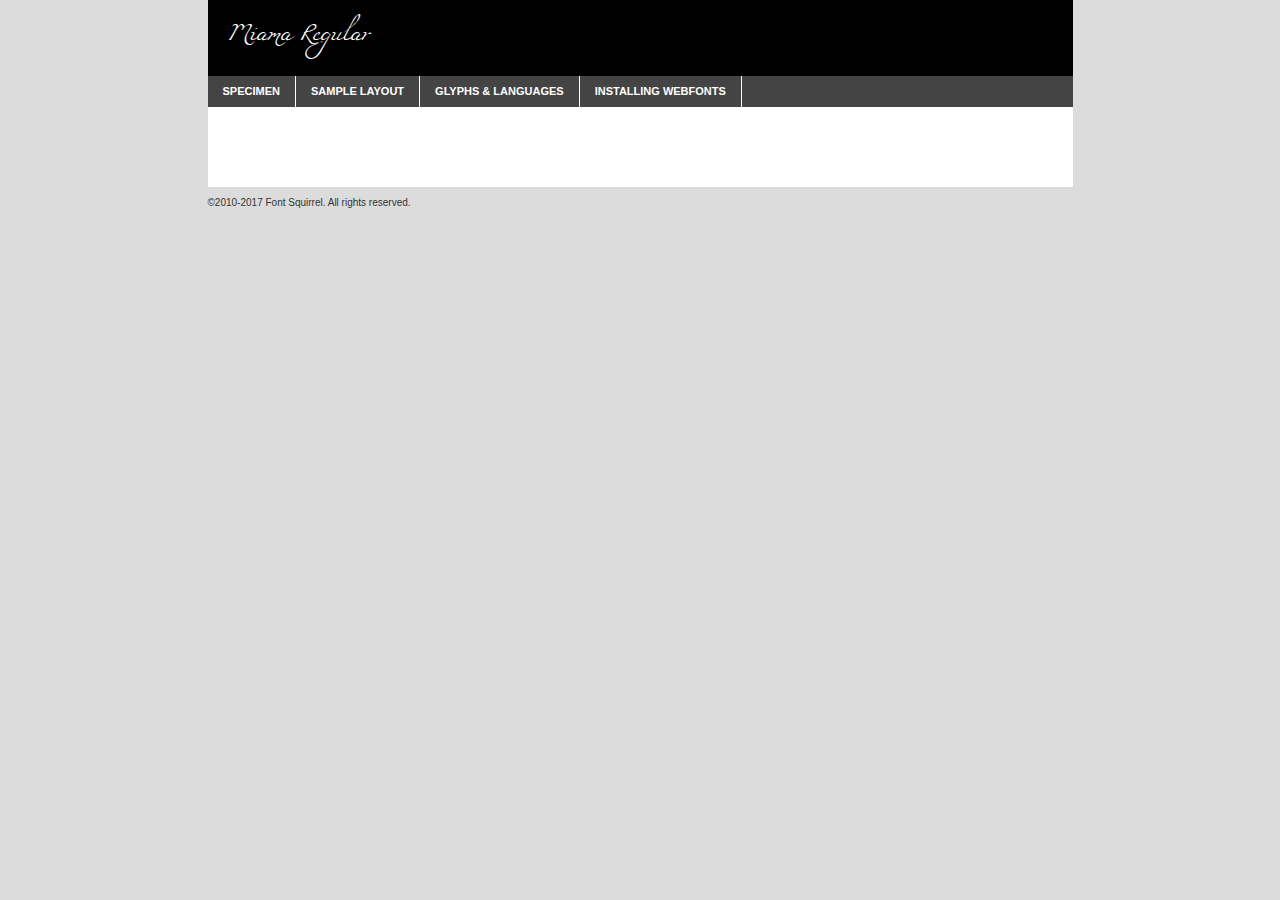
<file: fonts/miama-demo.html>
<!DOCTYPE html PUBLIC "-//W3C//DTD XHTML 1.0 Transitional//EN"
        "http://www.w3.org/TR/xhtml1/DTD/xhtml1-transitional.dtd">

<html xmlns="http://www.w3.org/1999/xhtml" xml:lang="en" lang="en">
<head>
    <meta http-equiv="Content-Type" content="text/html; charset=utf-8"/>
    <script src="http://ajax.googleapis.com/ajax/libs/jquery/1.7.2/jquery.min.js" type="text/javascript" charset="utf-8"></script>
    <script type="text/javascript">
		(function($) {
			$.fn.easyTabs = function(option) {
				var param = jQuery.extend({ fadeSpeed: 'fast', defaultContent: 1, activeClass: 'active' }, option);
				$(this).each(function() {
					var thisId = '#' + this.id;
					if ( param.defaultContent == '' )
					{
						param.defaultContent = 1;
					}
					if ( typeof param.defaultContent == 'number' )
					{
						var defaultTab = $(thisId + ' .tabs li:eq(' + (param.defaultContent - 1) + ') a').attr('href').substr(1);
					}
					else
					{
						var defaultTab = param.defaultContent;
					}
					$(thisId + ' .tabs li a').each(function() {
						var tabToHide = $(this).attr('href').substr(1);
						$('#' + tabToHide).addClass('easytabs-tab-content');
					});
					hideAll();
					changeContent(defaultTab);

					function hideAll() {$(thisId + ' .easytabs-tab-content').hide();}

					function changeContent(tabId)
					{
						hideAll();
						$(thisId + ' .tabs li').removeClass(param.activeClass);
						$(thisId + ' .tabs li a[href=#' + tabId + ']').closest('li').addClass(param.activeClass);
						if ( param.fadeSpeed != 'none' )
						{
							$(thisId + ' #' + tabId).fadeIn(param.fadeSpeed);
						}
						else
						{
							$(thisId + ' #' + tabId).show();
						}
					}

					$(thisId + ' .tabs li').click(function() {
						var tabId = $(this).find('a').attr('href').substr(1);
						changeContent(tabId);
						return false;
					});
				});
			}
		})(jQuery);
    </script>
    <link rel="stylesheet" href="specimen_files/specimen_stylesheet.css" type="text/css" charset="utf-8"/>
    <link rel="stylesheet" href="stylesheet.css" type="text/css" charset="utf-8"/>

    <style type="text/css">
        		body {
			font-family: 'miama';
        		}

            </style>

    <title>Miama Regular Specimen</title>


    <script type="text/javascript" charset="utf-8">
		$(document).ready(function() {
			$('#container').easyTabs({ defaultContent: 1 });
		});
    </script>
</head>

<body>
<div id="container">
    <div id="header">
		Miama Regular    </div>
    <ul class="tabs">
        <li><a href="#specimen">Specimen</a></li>
        <li><a href="#layout">Sample Layout</a></li>
		        <li><a href="#glyphs">Glyphs &amp; Languages</a></li>
        <li><a href="#installing">Installing Webfonts</a></li>

    </ul>

    <div id="main_content">


        <div id="specimen">

            <div class="section">
                <div class="grid12 firstcol">
                    <div class="huge">AaBb</div>
                </div>
            </div>

            <div class="section">
                <div class="glyph_range">A&#x200B;B&#x200b;C&#x200b;D&#x200b;E&#x200b;F&#x200b;G&#x200b;H&#x200b;I&#x200b;J&#x200b;K&#x200b;L&#x200b;M&#x200b;N&#x200b;O&#x200b;P&#x200b;Q&#x200b;R&#x200b;S&#x200b;T&#x200b;U&#x200b;V&#x200b;W&#x200b;X&#x200b;Y&#x200b;Z&#x200b;a&#x200b;b&#x200b;c&#x200b;d&#x200b;e&#x200b;f&#x200b;g&#x200b;h&#x200b;i&#x200b;j&#x200b;k&#x200b;l&#x200b;m&#x200b;n&#x200b;o&#x200b;p&#x200b;q&#x200b;r&#x200b;s&#x200b;t&#x200b;u&#x200b;v&#x200b;w&#x200b;x&#x200b;y&#x200b;z&#x200b;1&#x200b;2&#x200b;3&#x200b;4&#x200b;5&#x200b;6&#x200b;7&#x200b;8&#x200b;9&#x200b;0&#x200b;&amp;&#x200b;.&#x200b;,&#x200b;?&#x200b;!&#x200b;&#64;&#x200b;(&#x200b;)&#x200b;#&#x200b;$&#x200b;%&#x200b;*&#x200b;+&#x200b;-&#x200b;=&#x200b;:&#x200b;;</div>
            </div>
            <div class="section">
                <div class="grid12 firstcol">
                    <table class="sample_table">
                        <tr>
                            <td>10</td>
                            <td class="size10">abcdefghijklmnopqrstuvwxyzABCDEFGHIJKLMNOPQRSTUVWXYZ0123456789abcdefghijklmnopqrstuvwxyzABCDEFGHIJKLMNOPQRSTUVWXYZ0123456789abcdefghijklmnopqrstuvwxyzABCDEFGHIJKLMNOPQRSTUVWXYZ</td>
                        </tr>
                        <tr>
                            <td>11</td>
                            <td class="size11">abcdefghijklmnopqrstuvwxyzABCDEFGHIJKLMNOPQRSTUVWXYZ0123456789abcdefghijklmnopqrstuvwxyzABCDEFGHIJKLMNOPQRSTUVWXYZ0123456789abcdefghijklmnopqrstuvwxyzABCDEFGHIJKLMNOPQRSTUVWXYZ</td>
                        </tr>
                        <tr>
                            <td>12</td>
                            <td class="size12">abcdefghijklmnopqrstuvwxyzABCDEFGHIJKLMNOPQRSTUVWXYZ0123456789abcdefghijklmnopqrstuvwxyzABCDEFGHIJKLMNOPQRSTUVWXYZ0123456789abcdefghijklmnopqrstuvwxyzABCDEFGHIJKLMNOPQRSTUVWXYZ</td>
                        </tr>
                        <tr>
                            <td>13</td>
                            <td class="size13">abcdefghijklmnopqrstuvwxyzABCDEFGHIJKLMNOPQRSTUVWXYZ0123456789abcdefghijklmnopqrstuvwxyzABCDEFGHIJKLMNOPQRSTUVWXYZ0123456789abcdefghijklmnopqrstuvwxyzABCDEFGHIJKLMNOPQRSTUVWXYZ</td>
                        </tr>
                        <tr>
                            <td>14</td>
                            <td class="size14">abcdefghijklmnopqrstuvwxyzABCDEFGHIJKLMNOPQRSTUVWXYZ0123456789abcdefghijklmnopqrstuvwxyzABCDEFGHIJKLMNOPQRSTUVWXYZ0123456789abcdefghijklmnopqrstuvwxyzABCDEFGHIJKLMNOPQRSTUVWXYZ</td>
                        </tr>
                        <tr>
                            <td>16</td>
                            <td class="size16">abcdefghijklmnopqrstuvwxyzABCDEFGHIJKLMNOPQRSTUVWXYZ0123456789abcdefghijklmnopqrstuvwxyzABCDEFGHIJKLMNOPQRSTUVWXYZ</td>
                        </tr>
                        <tr>
                            <td>18</td>
                            <td class="size18">abcdefghijklmnopqrstuvwxyzABCDEFGHIJKLMNOPQRSTUVWXYZ0123456789abcdefghijklmnopqrstuvwxyzABCDEFGHIJKLMNOPQRSTUVWXYZ</td>
                        </tr>
                        <tr>
                            <td>20</td>
                            <td class="size20">abcdefghijklmnopqrstuvwxyzABCDEFGHIJKLMNOPQRSTUVWXYZ0123456789abcdefghijklmnopqrstuvwxyzABCDEFGHIJKLMNOPQRSTUVWXYZ</td>
                        </tr>
                        <tr>
                            <td>24</td>
                            <td class="size24">abcdefghijklmnopqrstuvwxyzABCDEFGHIJKLMNOPQRSTUVWXYZ0123456789abcdefghijklmnopqrstuvwxyzABCDEFGHIJKLMNOPQRSTUVWXYZ</td>
                        </tr>
                        <tr>
                            <td>30</td>
                            <td class="size30">abcdefghijklmnopqrstuvwxyzABCDEFGHIJKLMNOPQRSTUVWXYZ0123456789abcdefghijklmnopqrstuvwxyzABCDEFGHIJKLMNOPQRSTUVWXYZ</td>
                        </tr>
                        <tr>
                            <td>36</td>
                            <td class="size36">abcdefghijklmnopqrstuvwxyzABCDEFGHIJKLMNOPQRSTUVWXYZ0123456789abcdefghijklmnopqrstuvwxyzABCDEFGHIJKLMNOPQRSTUVWXYZ</td>
                        </tr>
                        <tr>
                            <td>48</td>
                            <td class="size48">abcdefghijklmnopqrstuvwxyzABCDEFGHIJKLMNOPQRSTUVWXYZ0123456789abcdefghijklmnopqrstuvwxyzABCDEFGHIJKLMNOPQRSTUVWXYZ</td>
                        </tr>
                        <tr>
                            <td>60</td>
                            <td class="size60">abcdefghijklmnopqrstuvwxyzABCDEFGHIJKLMNOPQRSTUVWXYZ0123456789abcdefghijklmnopqrstuvwxyzABCDEFGHIJKLMNOPQRSTUVWXYZ</td>
                        </tr>
                        <tr>
                            <td>72</td>
                            <td class="size72">abcdefghijklmnopqrstuvwxyzABCDEFGHIJKLMNOPQRSTUVWXYZ0123456789abcdefghijklmnopqrstuvwxyzABCDEFGHIJKLMNOPQRSTUVWXYZ</td>
                        </tr>
                        <tr>
                            <td>90</td>
                            <td class="size90">abcdefghijklmnopqrstuvwxyzABCDEFGHIJKLMNOPQRSTUVWXYZ0123456789abcdefghijklmnopqrstuvwxyzABCDEFGHIJKLMNOPQRSTUVWXYZ</td>
                        </tr>
                    </table>

                </div>

            </div>


            <div class="section" id="bodycomparison">


                <div id="xheight">
                    <div class="fontbody">&#x25FC;&#x25FC;&#x25FC;&#x25FC;&#x25FC;&#x25FC;&#x25FC;&#x25FC;&#x25FC;&#x25FC;&#x25FC;&#x25FC;&#x25FC;&#x25FC;&#x25FC;&#x25FC;&#x25FC;&#x25FC;&#x25FC;&#x25FC;&#x25FC;&#x25FC;&#x25FC;&#x25FC;&#x25FC;&#x25FC;&#x25FC;&#x25FC;&#x25FC;&#x25FC;&#x25FC;&#x25FC;&#x25FC;&#x25FC;&#x25FC;&#x25FC;&#x25FC;&#x25FC;&#x25FC;&#x25FC;&#x25FC;&#x25FC;&#x25FC;&#x25FC;&#x25FC;&#x25FC;&#x25FC;&#x25FC;&#x25FC;&#x25FC;&#x25FC;&#x25FC;&#x25FC;&#x25FC;&#x25FC;&#x25FC;&#x25FC;&#x25FC;&#x25FC;&#x25FC;&#x25FC;&#x25FC;&#x25FC;&#x25FC;&#x25FC;&#x25FC;&#x25FC;&#x25FC;&#x25FC;&#x25FC;&#x25FC;&#x25FC;&#x25FC;&#x25FC;&#x25FC;&#x25FC;&#x25FC;&#x25FC;&#x25FC;&#x25FC;&#x25FC;&#x25FC;&#x25FC;&#x25FC;&#x25FC;&#x25FC;&#x25FC;&#x25FC;&#x25FC;&#x25FC;&#x25FC;&#x25FC;&#x25FC;&#x25FC;&#x25FC;&#x25FC;&#x25FC;&#x25FC;&#x25FC;body</div>
                    <div class="arialbody">body</div>
                    <div class="verdanabody">body</div>
                    <div class="georgiabody">body</div>
                </div>
                <div class="fontbody" style="z-index:1">
                    body<span>Miama Regular</span>
                </div>
                <div class="arialbody" style="z-index:1">
                    body<span>Arial</span>
                </div>
                <div class="verdanabody" style="z-index:1">
                    body<span>Verdana</span>
                </div>
                <div class="georgiabody" style="z-index:1">
                    body<span>Georgia</span>
                </div>


            </div>


            <div class="section psample psample_row1" id="">

                <div class="grid2 firstcol">
                    <p class="size10"><span>10.</span>Aenean lacinia bibendum nulla sed consectetur. Fusce dapibus, tellus ac cursus commodo, tortor mauris condimentum nibh, ut fermentum massa justo sit amet risus. Nullam id dolor id nibh ultricies vehicula ut id elit. Cum sociis natoque penatibus et magnis dis parturient montes, nascetur ridiculus mus. Nulla vitae elit libero, a pharetra augue.</p>

                </div>
                <div class="grid3">
                    <p class="size11"><span>11.</span>Aenean lacinia bibendum nulla sed consectetur. Fusce dapibus, tellus ac cursus commodo, tortor mauris condimentum nibh, ut fermentum massa justo sit amet risus. Nullam id dolor id nibh ultricies vehicula ut id elit. Cum sociis natoque penatibus et magnis dis parturient montes, nascetur ridiculus mus. Nulla vitae elit libero, a pharetra augue.</p>

                </div>
                <div class="grid3">
                    <p class="size12"><span>12.</span>Aenean lacinia bibendum nulla sed consectetur. Fusce dapibus, tellus ac cursus commodo, tortor mauris condimentum nibh, ut fermentum massa justo sit amet risus. Nullam id dolor id nibh ultricies vehicula ut id elit. Cum sociis natoque penatibus et magnis dis parturient montes, nascetur ridiculus mus. Nulla vitae elit libero, a pharetra augue.</p>

                </div>
                <div class="grid4">
                    <p class="size13"><span>13.</span>Aenean lacinia bibendum nulla sed consectetur. Fusce dapibus, tellus ac cursus commodo, tortor mauris condimentum nibh, ut fermentum massa justo sit amet risus. Nullam id dolor id nibh ultricies vehicula ut id elit. Cum sociis natoque penatibus et magnis dis parturient montes, nascetur ridiculus mus. Nulla vitae elit libero, a pharetra augue.</p>

                </div>
                <div class="white_blend"></div>

            </div>
            <div class="section psample psample_row2" id="">
                <div class="grid3 firstcol">
                    <p class="size14"><span>14.</span>Aenean lacinia bibendum nulla sed consectetur. Fusce dapibus, tellus ac cursus commodo, tortor mauris condimentum nibh, ut fermentum massa justo sit amet risus. Nullam id dolor id nibh ultricies vehicula ut id elit. Cum sociis natoque penatibus et magnis dis parturient montes, nascetur ridiculus mus. Nulla vitae elit libero, a pharetra augue.</p>

                </div>
                <div class="grid4">
                    <p class="size16"><span>16.</span>Aenean lacinia bibendum nulla sed consectetur. Fusce dapibus, tellus ac cursus commodo, tortor mauris condimentum nibh, ut fermentum massa justo sit amet risus. Nullam id dolor id nibh ultricies vehicula ut id elit. Cum sociis natoque penatibus et magnis dis parturient montes, nascetur ridiculus mus. Nulla vitae elit libero, a pharetra augue.</p>

                </div>
                <div class="grid5">
                    <p class="size18"><span>18.</span>Aenean lacinia bibendum nulla sed consectetur. Fusce dapibus, tellus ac cursus commodo, tortor mauris condimentum nibh, ut fermentum massa justo sit amet risus. Nullam id dolor id nibh ultricies vehicula ut id elit. Cum sociis natoque penatibus et magnis dis parturient montes, nascetur ridiculus mus. Nulla vitae elit libero, a pharetra augue.</p>

                </div>

                <div class="white_blend"></div>

            </div>

            <div class="section psample psample_row3" id="">
                <div class="grid5 firstcol">
                    <p class="size20"><span>20.</span>Aenean lacinia bibendum nulla sed consectetur. Fusce dapibus, tellus ac cursus commodo, tortor mauris condimentum nibh, ut fermentum massa justo sit amet risus. Nullam id dolor id nibh ultricies vehicula ut id elit. Cum sociis natoque penatibus et magnis dis parturient montes, nascetur ridiculus mus. Nulla vitae elit libero, a pharetra augue.</p>
                </div>
                <div class="grid7">
                    <p class="size24"><span>24.</span>Aenean lacinia bibendum nulla sed consectetur. Fusce dapibus, tellus ac cursus commodo, tortor mauris condimentum nibh, ut fermentum massa justo sit amet risus. Nullam id dolor id nibh ultricies vehicula ut id elit. Cum sociis natoque penatibus et magnis dis parturient montes, nascetur ridiculus mus. Nulla vitae elit libero, a pharetra augue.</p>
                </div>

                <div class="white_blend"></div>

            </div>

            <div class="section psample psample_row4" id="">
                <div class="grid12 firstcol">
                    <p class="size30"><span>30.</span>Aenean lacinia bibendum nulla sed consectetur. Fusce dapibus, tellus ac cursus commodo, tortor mauris condimentum nibh, ut fermentum massa justo sit amet risus. Nullam id dolor id nibh ultricies vehicula ut id elit. Cum sociis natoque penatibus et magnis dis parturient montes, nascetur ridiculus mus. Nulla vitae elit libero, a pharetra augue.</p>
                </div>
                <div class="white_blend"></div>

            </div>


            <div class="section psample psample_row1 fullreverse">
                <div class="grid2 firstcol">
                    <p class="size10"><span>10.</span>Aenean lacinia bibendum nulla sed consectetur. Fusce dapibus, tellus ac cursus commodo, tortor mauris condimentum nibh, ut fermentum massa justo sit amet risus. Nullam id dolor id nibh ultricies vehicula ut id elit. Cum sociis natoque penatibus et magnis dis parturient montes, nascetur ridiculus mus. Nulla vitae elit libero, a pharetra augue.</p>

                </div>
                <div class="grid3">
                    <p class="size11"><span>11.</span>Aenean lacinia bibendum nulla sed consectetur. Fusce dapibus, tellus ac cursus commodo, tortor mauris condimentum nibh, ut fermentum massa justo sit amet risus. Nullam id dolor id nibh ultricies vehicula ut id elit. Cum sociis natoque penatibus et magnis dis parturient montes, nascetur ridiculus mus. Nulla vitae elit libero, a pharetra augue.</p>

                </div>
                <div class="grid3">
                    <p class="size12"><span>12.</span>Aenean lacinia bibendum nulla sed consectetur. Fusce dapibus, tellus ac cursus commodo, tortor mauris condimentum nibh, ut fermentum massa justo sit amet risus. Nullam id dolor id nibh ultricies vehicula ut id elit. Cum sociis natoque penatibus et magnis dis parturient montes, nascetur ridiculus mus. Nulla vitae elit libero, a pharetra augue.</p>

                </div>
                <div class="grid4">
                    <p class="size13"><span>13.</span>Aenean lacinia bibendum nulla sed consectetur. Fusce dapibus, tellus ac cursus commodo, tortor mauris condimentum nibh, ut fermentum massa justo sit amet risus. Nullam id dolor id nibh ultricies vehicula ut id elit. Cum sociis natoque penatibus et magnis dis parturient montes, nascetur ridiculus mus. Nulla vitae elit libero, a pharetra augue.</p>

                </div>
                <div class="black_blend"></div>

            </div>

            <div class="section psample psample_row2 fullreverse">
                <div class="grid3 firstcol">
                    <p class="size14"><span>14.</span>Aenean lacinia bibendum nulla sed consectetur. Fusce dapibus, tellus ac cursus commodo, tortor mauris condimentum nibh, ut fermentum massa justo sit amet risus. Nullam id dolor id nibh ultricies vehicula ut id elit. Cum sociis natoque penatibus et magnis dis parturient montes, nascetur ridiculus mus. Nulla vitae elit libero, a pharetra augue.</p>

                </div>
                <div class="grid4">
                    <p class="size16"><span>16.</span>Aenean lacinia bibendum nulla sed consectetur. Fusce dapibus, tellus ac cursus commodo, tortor mauris condimentum nibh, ut fermentum massa justo sit amet risus. Nullam id dolor id nibh ultricies vehicula ut id elit. Cum sociis natoque penatibus et magnis dis parturient montes, nascetur ridiculus mus. Nulla vitae elit libero, a pharetra augue.</p>

                </div>
                <div class="grid5">
                    <p class="size18"><span>18.</span>Aenean lacinia bibendum nulla sed consectetur. Fusce dapibus, tellus ac cursus commodo, tortor mauris condimentum nibh, ut fermentum massa justo sit amet risus. Nullam id dolor id nibh ultricies vehicula ut id elit. Cum sociis natoque penatibus et magnis dis parturient montes, nascetur ridiculus mus. Nulla vitae elit libero, a pharetra augue.</p>

                </div>
                <div class="black_blend"></div>

            </div>

            <div class="section psample fullreverse psample_row3" id="">
                <div class="grid5 firstcol">
                    <p class="size20"><span>20.</span>Aenean lacinia bibendum nulla sed consectetur. Fusce dapibus, tellus ac cursus commodo, tortor mauris condimentum nibh, ut fermentum massa justo sit amet risus. Nullam id dolor id nibh ultricies vehicula ut id elit. Cum sociis natoque penatibus et magnis dis parturient montes, nascetur ridiculus mus. Nulla vitae elit libero, a pharetra augue.</p>
                </div>
                <div class="grid7">
                    <p class="size24"><span>24.</span>Aenean lacinia bibendum nulla sed consectetur. Fusce dapibus, tellus ac cursus commodo, tortor mauris condimentum nibh, ut fermentum massa justo sit amet risus. Nullam id dolor id nibh ultricies vehicula ut id elit. Cum sociis natoque penatibus et magnis dis parturient montes, nascetur ridiculus mus. Nulla vitae elit libero, a pharetra augue.</p>
                </div>

                <div class="black_blend"></div>

            </div>

            <div class="section psample fullreverse psample_row4" id="" style="border-bottom: 20px #000 solid;">
                <div class="grid12 firstcol">
                    <p class="size30"><span>30.</span>Aenean lacinia bibendum nulla sed consectetur. Fusce dapibus, tellus ac cursus commodo, tortor mauris condimentum nibh, ut fermentum massa justo sit amet risus. Nullam id dolor id nibh ultricies vehicula ut id elit. Cum sociis natoque penatibus et magnis dis parturient montes, nascetur ridiculus mus. Nulla vitae elit libero, a pharetra augue.</p>
                </div>
                <div class="black_blend"></div>

            </div>


        </div>

        <div id="layout">

            <div class="section">

                <div class="grid12 firstcol">
                    <h1>Lorem Ipsum Dolor</h1>
                    <h2>Etiam porta sem malesuada magna mollis euismod</h2>

                    <p class="byline">By <a href="#link">Aenean Lacinia</a></p>
                </div>
            </div>
            <div class="section">
                <div class="grid8 firstcol">
                    <p class="large">Donec sed odio dui. Morbi leo risus, porta ac consectetur ac, vestibulum at eros. Fusce dapibus, tellus ac cursus commodo, tortor mauris condimentum nibh, ut fermentum massa justo sit amet risus. </p>


                    <h3>Pellentesque ornare sem</h3>

                    <p>Maecenas sed diam eget risus varius blandit sit amet non magna. Maecenas faucibus mollis interdum. Donec ullamcorper nulla non metus auctor fringilla. Nullam id dolor id nibh ultricies vehicula ut id elit. Nullam id dolor id nibh ultricies vehicula ut id elit. </p>

                    <p>Aenean eu leo quam. Pellentesque ornare sem lacinia quam venenatis vestibulum. Lorem ipsum dolor sit amet, consectetur adipiscing elit. Cum sociis natoque penatibus et magnis dis parturient montes, nascetur ridiculus mus. </p>

                    <p>Nulla vitae elit libero, a pharetra augue. Praesent commodo cursus magna, vel scelerisque nisl consectetur et. Aenean lacinia bibendum nulla sed consectetur. </p>

                    <p>Nullam quis risus eget urna mollis ornare vel eu leo. Nullam quis risus eget urna mollis ornare vel eu leo. Maecenas sed diam eget risus varius blandit sit amet non magna. Donec ullamcorper nulla non metus auctor fringilla. </p>

                    <h3>Cras mattis consectetur</h3>

                    <p>Aenean eu leo quam. Pellentesque ornare sem lacinia quam venenatis vestibulum. Aenean lacinia bibendum nulla sed consectetur. Integer posuere erat a ante venenatis dapibus posuere velit aliquet. Cras mattis consectetur purus sit amet fermentum. </p>

                    <p>Nullam id dolor id nibh ultricies vehicula ut id elit. Nullam quis risus eget urna mollis ornare vel eu leo. Cras mattis consectetur purus sit amet fermentum.</p>
                </div>

                <div class="grid4 sidebar">

                    <div class="box reverse">
                        <p class="last">Nullam quis risus eget urna mollis ornare vel eu leo. Donec ullamcorper nulla non metus auctor fringilla. Cras mattis consectetur purus sit amet fermentum. Sed posuere consectetur est at lobortis. Lorem ipsum dolor sit amet, consectetur adipiscing elit. </p>
                    </div>

                    <p class="caption">Maecenas sed diam eget risus varius.</p>

                    <p>Vestibulum id ligula porta felis euismod semper. Integer posuere erat a ante venenatis dapibus posuere velit aliquet. Vestibulum id ligula porta felis euismod semper. Sed posuere consectetur est at lobortis. Maecenas sed diam eget risus varius blandit sit amet non magna. Fusce dapibus, tellus ac cursus commodo, tortor mauris condimentum nibh, ut fermentum massa justo sit amet risus. </p>


                    <p>Duis mollis, est non commodo luctus, nisi erat porttitor ligula, eget lacinia odio sem nec elit. Aenean lacinia bibendum nulla sed consectetur. Vivamus sagittis lacus vel augue laoreet rutrum faucibus dolor auctor. Aenean lacinia bibendum nulla sed consectetur. Nullam quis risus eget urna mollis ornare vel eu leo. </p>

                    <p>Praesent commodo cursus magna, vel scelerisque nisl consectetur et. Donec ullamcorper nulla non metus auctor fringilla. Maecenas faucibus mollis interdum. Fusce dapibus, tellus ac cursus commodo, tortor mauris condimentum nibh, ut fermentum massa justo sit amet risus. </p>

                </div>
            </div>

        </div>


		

        <div id="glyphs">
            <div class="section">
                <div class="grid12 firstcol">

                    <h1>Language Support</h1>
                    <p>The subset of Miama Regular in this kit supports the following languages:<br/>

						Albanian, Basque, Breton, Chamorro, Danish, Dutch, English, Faroese, Finnish, French, Frisian, Galician, German, Icelandic, Italian, Malagasy, Norwegian, Portuguese, Spanish, Alsatian, Aragonese, Arapaho, Arrernte, Asturian, Aymara, Bislama, Cebuano, Corsican, Fijian, French_creole, Genoese, Gilbertese, Greenlandic, Haitian_creole, Hiligaynon, Hmong, Hopi, Ibanag, Iloko_ilokano, Indonesian, Interglossa_glosa, Interlingua, Irish_gaelic, Jerriais, Lojban, Lombard, Luxembourgeois, Manx, Mohawk, Norfolk_pitcairnese, Occitan, Oromo, Pangasinan, Papiamento, Piedmontese, Potawatomi, Rhaeto-romance, Romansh, Rotokas, Sami_lule, Samoan, Sardinian, Scots_gaelic, Seychelles_creole, Shona, Sicilian, Somali, Southern_ndebele, Swahili, Swati_swazi, Tagalog_filipino_pilipino, Tetum, Tok_pisin, Uyghur_latinized, Volapuk, Walloon, Warlpiri, Xhosa, Yapese, Zulu, Latinbasic, Ubasic, Demo                    </p>
                    <h1>Glyph Chart</h1>
                    <p>The subset of Miama Regular in this kit includes all the glyphs listed below. Unicode entities are included above each glyph to help you insert individual characters into your layout.</p>
                    <div id="glyph_chart">

																				                                <div><p>&amp;#32;</p>&#32;</div>
																				                                <div><p>&amp;#33;</p>&#33;</div>
																				                                <div><p>&amp;#34;</p>&#34;</div>
																				                                <div><p>&amp;#35;</p>&#35;</div>
																				                                <div><p>&amp;#36;</p>&#36;</div>
																				                                <div><p>&amp;#37;</p>&#37;</div>
																				                                <div><p>&amp;#38;</p>&#38;</div>
																				                                <div><p>&amp;#39;</p>&#39;</div>
																				                                <div><p>&amp;#40;</p>&#40;</div>
																				                                <div><p>&amp;#41;</p>&#41;</div>
																				                                <div><p>&amp;#42;</p>&#42;</div>
																				                                <div><p>&amp;#43;</p>&#43;</div>
																				                                <div><p>&amp;#44;</p>&#44;</div>
																				                                <div><p>&amp;#45;</p>&#45;</div>
																				                                <div><p>&amp;#46;</p>&#46;</div>
																				                                <div><p>&amp;#47;</p>&#47;</div>
																				                                <div><p>&amp;#48;</p>&#48;</div>
																				                                <div><p>&amp;#49;</p>&#49;</div>
																				                                <div><p>&amp;#50;</p>&#50;</div>
																				                                <div><p>&amp;#51;</p>&#51;</div>
																				                                <div><p>&amp;#52;</p>&#52;</div>
																				                                <div><p>&amp;#53;</p>&#53;</div>
																				                                <div><p>&amp;#54;</p>&#54;</div>
																				                                <div><p>&amp;#55;</p>&#55;</div>
																				                                <div><p>&amp;#56;</p>&#56;</div>
																				                                <div><p>&amp;#57;</p>&#57;</div>
																				                                <div><p>&amp;#58;</p>&#58;</div>
																				                                <div><p>&amp;#59;</p>&#59;</div>
																				                                <div><p>&amp;#60;</p>&#60;</div>
																				                                <div><p>&amp;#61;</p>&#61;</div>
																				                                <div><p>&amp;#62;</p>&#62;</div>
																				                                <div><p>&amp;#63;</p>&#63;</div>
																				                                <div><p>&amp;#64;</p>&#64;</div>
																				                                <div><p>&amp;#65;</p>&#65;</div>
																				                                <div><p>&amp;#66;</p>&#66;</div>
																				                                <div><p>&amp;#67;</p>&#67;</div>
																				                                <div><p>&amp;#68;</p>&#68;</div>
																				                                <div><p>&amp;#69;</p>&#69;</div>
																				                                <div><p>&amp;#70;</p>&#70;</div>
																				                                <div><p>&amp;#71;</p>&#71;</div>
																				                                <div><p>&amp;#72;</p>&#72;</div>
																				                                <div><p>&amp;#73;</p>&#73;</div>
																				                                <div><p>&amp;#74;</p>&#74;</div>
																				                                <div><p>&amp;#75;</p>&#75;</div>
																				                                <div><p>&amp;#76;</p>&#76;</div>
																				                                <div><p>&amp;#77;</p>&#77;</div>
																				                                <div><p>&amp;#78;</p>&#78;</div>
																				                                <div><p>&amp;#79;</p>&#79;</div>
																				                                <div><p>&amp;#80;</p>&#80;</div>
																				                                <div><p>&amp;#81;</p>&#81;</div>
																				                                <div><p>&amp;#82;</p>&#82;</div>
																				                                <div><p>&amp;#83;</p>&#83;</div>
																				                                <div><p>&amp;#84;</p>&#84;</div>
																				                                <div><p>&amp;#85;</p>&#85;</div>
																				                                <div><p>&amp;#86;</p>&#86;</div>
																				                                <div><p>&amp;#87;</p>&#87;</div>
																				                                <div><p>&amp;#88;</p>&#88;</div>
																				                                <div><p>&amp;#89;</p>&#89;</div>
																				                                <div><p>&amp;#90;</p>&#90;</div>
																				                                <div><p>&amp;#91;</p>&#91;</div>
																				                                <div><p>&amp;#92;</p>&#92;</div>
																				                                <div><p>&amp;#93;</p>&#93;</div>
																				                                <div><p>&amp;#94;</p>&#94;</div>
																				                                <div><p>&amp;#95;</p>&#95;</div>
																				                                <div><p>&amp;#96;</p>&#96;</div>
																				                                <div><p>&amp;#97;</p>&#97;</div>
																				                                <div><p>&amp;#98;</p>&#98;</div>
																				                                <div><p>&amp;#99;</p>&#99;</div>
																				                                <div><p>&amp;#100;</p>&#100;</div>
																				                                <div><p>&amp;#101;</p>&#101;</div>
																				                                <div><p>&amp;#102;</p>&#102;</div>
																				                                <div><p>&amp;#103;</p>&#103;</div>
																				                                <div><p>&amp;#104;</p>&#104;</div>
																				                                <div><p>&amp;#105;</p>&#105;</div>
																				                                <div><p>&amp;#106;</p>&#106;</div>
																				                                <div><p>&amp;#107;</p>&#107;</div>
																				                                <div><p>&amp;#108;</p>&#108;</div>
																				                                <div><p>&amp;#109;</p>&#109;</div>
																				                                <div><p>&amp;#110;</p>&#110;</div>
																				                                <div><p>&amp;#111;</p>&#111;</div>
																				                                <div><p>&amp;#112;</p>&#112;</div>
																				                                <div><p>&amp;#113;</p>&#113;</div>
																				                                <div><p>&amp;#114;</p>&#114;</div>
																				                                <div><p>&amp;#115;</p>&#115;</div>
																				                                <div><p>&amp;#116;</p>&#116;</div>
																				                                <div><p>&amp;#117;</p>&#117;</div>
																				                                <div><p>&amp;#118;</p>&#118;</div>
																				                                <div><p>&amp;#119;</p>&#119;</div>
																				                                <div><p>&amp;#120;</p>&#120;</div>
																				                                <div><p>&amp;#121;</p>&#121;</div>
																				                                <div><p>&amp;#122;</p>&#122;</div>
																				                                <div><p>&amp;#123;</p>&#123;</div>
																				                                <div><p>&amp;#124;</p>&#124;</div>
																				                                <div><p>&amp;#125;</p>&#125;</div>
																				                                <div><p>&amp;#126;</p>&#126;</div>
																				                                <div><p>&amp;#160;</p>&#160;</div>
																				                                <div><p>&amp;#161;</p>&#161;</div>
																				                                <div><p>&amp;#162;</p>&#162;</div>
																				                                <div><p>&amp;#163;</p>&#163;</div>
																				                                <div><p>&amp;#164;</p>&#164;</div>
																				                                <div><p>&amp;#165;</p>&#165;</div>
																				                                <div><p>&amp;#166;</p>&#166;</div>
																				                                <div><p>&amp;#167;</p>&#167;</div>
																				                                <div><p>&amp;#168;</p>&#168;</div>
																				                                <div><p>&amp;#169;</p>&#169;</div>
																				                                <div><p>&amp;#170;</p>&#170;</div>
																				                                <div><p>&amp;#171;</p>&#171;</div>
																				                                <div><p>&amp;#172;</p>&#172;</div>
																				                                <div><p>&amp;#173;</p>&#173;</div>
																				                                <div><p>&amp;#174;</p>&#174;</div>
																				                                <div><p>&amp;#175;</p>&#175;</div>
																				                                <div><p>&amp;#176;</p>&#176;</div>
																				                                <div><p>&amp;#177;</p>&#177;</div>
																				                                <div><p>&amp;#178;</p>&#178;</div>
																				                                <div><p>&amp;#179;</p>&#179;</div>
																				                                <div><p>&amp;#180;</p>&#180;</div>
																				                                <div><p>&amp;#181;</p>&#181;</div>
																				                                <div><p>&amp;#182;</p>&#182;</div>
																				                                <div><p>&amp;#183;</p>&#183;</div>
																				                                <div><p>&amp;#184;</p>&#184;</div>
																				                                <div><p>&amp;#185;</p>&#185;</div>
																				                                <div><p>&amp;#186;</p>&#186;</div>
																				                                <div><p>&amp;#187;</p>&#187;</div>
																				                                <div><p>&amp;#188;</p>&#188;</div>
																				                                <div><p>&amp;#189;</p>&#189;</div>
																				                                <div><p>&amp;#190;</p>&#190;</div>
																				                                <div><p>&amp;#191;</p>&#191;</div>
																				                                <div><p>&amp;#192;</p>&#192;</div>
																				                                <div><p>&amp;#193;</p>&#193;</div>
																				                                <div><p>&amp;#194;</p>&#194;</div>
																				                                <div><p>&amp;#195;</p>&#195;</div>
																				                                <div><p>&amp;#196;</p>&#196;</div>
																				                                <div><p>&amp;#197;</p>&#197;</div>
																				                                <div><p>&amp;#198;</p>&#198;</div>
																				                                <div><p>&amp;#199;</p>&#199;</div>
																				                                <div><p>&amp;#200;</p>&#200;</div>
																				                                <div><p>&amp;#201;</p>&#201;</div>
																				                                <div><p>&amp;#202;</p>&#202;</div>
																				                                <div><p>&amp;#203;</p>&#203;</div>
																				                                <div><p>&amp;#204;</p>&#204;</div>
																				                                <div><p>&amp;#205;</p>&#205;</div>
																				                                <div><p>&amp;#206;</p>&#206;</div>
																				                                <div><p>&amp;#207;</p>&#207;</div>
																				                                <div><p>&amp;#208;</p>&#208;</div>
																				                                <div><p>&amp;#209;</p>&#209;</div>
																				                                <div><p>&amp;#210;</p>&#210;</div>
																				                                <div><p>&amp;#211;</p>&#211;</div>
																				                                <div><p>&amp;#212;</p>&#212;</div>
																				                                <div><p>&amp;#213;</p>&#213;</div>
																				                                <div><p>&amp;#214;</p>&#214;</div>
																				                                <div><p>&amp;#215;</p>&#215;</div>
																				                                <div><p>&amp;#216;</p>&#216;</div>
																				                                <div><p>&amp;#217;</p>&#217;</div>
																				                                <div><p>&amp;#218;</p>&#218;</div>
																				                                <div><p>&amp;#219;</p>&#219;</div>
																				                                <div><p>&amp;#220;</p>&#220;</div>
																				                                <div><p>&amp;#221;</p>&#221;</div>
																				                                <div><p>&amp;#222;</p>&#222;</div>
																				                                <div><p>&amp;#223;</p>&#223;</div>
																				                                <div><p>&amp;#224;</p>&#224;</div>
																				                                <div><p>&amp;#225;</p>&#225;</div>
																				                                <div><p>&amp;#226;</p>&#226;</div>
																				                                <div><p>&amp;#227;</p>&#227;</div>
																				                                <div><p>&amp;#228;</p>&#228;</div>
																				                                <div><p>&amp;#229;</p>&#229;</div>
																				                                <div><p>&amp;#230;</p>&#230;</div>
																				                                <div><p>&amp;#231;</p>&#231;</div>
																				                                <div><p>&amp;#232;</p>&#232;</div>
																				                                <div><p>&amp;#233;</p>&#233;</div>
																				                                <div><p>&amp;#234;</p>&#234;</div>
																				                                <div><p>&amp;#235;</p>&#235;</div>
																				                                <div><p>&amp;#236;</p>&#236;</div>
																				                                <div><p>&amp;#237;</p>&#237;</div>
																				                                <div><p>&amp;#238;</p>&#238;</div>
																				                                <div><p>&amp;#239;</p>&#239;</div>
																				                                <div><p>&amp;#240;</p>&#240;</div>
																				                                <div><p>&amp;#241;</p>&#241;</div>
																				                                <div><p>&amp;#242;</p>&#242;</div>
																				                                <div><p>&amp;#243;</p>&#243;</div>
																				                                <div><p>&amp;#244;</p>&#244;</div>
																				                                <div><p>&amp;#245;</p>&#245;</div>
																				                                <div><p>&amp;#246;</p>&#246;</div>
																				                                <div><p>&amp;#247;</p>&#247;</div>
																				                                <div><p>&amp;#248;</p>&#248;</div>
																				                                <div><p>&amp;#249;</p>&#249;</div>
																				                                <div><p>&amp;#250;</p>&#250;</div>
																				                                <div><p>&amp;#251;</p>&#251;</div>
																				                                <div><p>&amp;#252;</p>&#252;</div>
																				                                <div><p>&amp;#253;</p>&#253;</div>
																				                                <div><p>&amp;#254;</p>&#254;</div>
																				                                <div><p>&amp;#255;</p>&#255;</div>
																				                                <div><p>&amp;#338;</p>&#338;</div>
																				                                <div><p>&amp;#339;</p>&#339;</div>
																				                                <div><p>&amp;#376;</p>&#376;</div>
																				                                <div><p>&amp;#710;</p>&#710;</div>
																				                                <div><p>&amp;#732;</p>&#732;</div>
																				                                <div><p>&amp;#8192;</p>&#8192;</div>
																				                                <div><p>&amp;#8193;</p>&#8193;</div>
																				                                <div><p>&amp;#8194;</p>&#8194;</div>
																				                                <div><p>&amp;#8195;</p>&#8195;</div>
																				                                <div><p>&amp;#8196;</p>&#8196;</div>
																				                                <div><p>&amp;#8197;</p>&#8197;</div>
																				                                <div><p>&amp;#8198;</p>&#8198;</div>
																				                                <div><p>&amp;#8199;</p>&#8199;</div>
																				                                <div><p>&amp;#8200;</p>&#8200;</div>
																				                                <div><p>&amp;#8201;</p>&#8201;</div>
																				                                <div><p>&amp;#8202;</p>&#8202;</div>
																				                                <div><p>&amp;#8208;</p>&#8208;</div>
																				                                <div><p>&amp;#8209;</p>&#8209;</div>
																				                                <div><p>&amp;#8210;</p>&#8210;</div>
																				                                <div><p>&amp;#8211;</p>&#8211;</div>
																				                                <div><p>&amp;#8212;</p>&#8212;</div>
																				                                <div><p>&amp;#8216;</p>&#8216;</div>
																				                                <div><p>&amp;#8217;</p>&#8217;</div>
																				                                <div><p>&amp;#8218;</p>&#8218;</div>
																				                                <div><p>&amp;#8220;</p>&#8220;</div>
																				                                <div><p>&amp;#8221;</p>&#8221;</div>
																				                                <div><p>&amp;#8222;</p>&#8222;</div>
																				                                <div><p>&amp;#8226;</p>&#8226;</div>
																				                                <div><p>&amp;#8230;</p>&#8230;</div>
																				                                <div><p>&amp;#8239;</p>&#8239;</div>
																				                                <div><p>&amp;#8287;</p>&#8287;</div>
																				                                <div><p>&amp;#8364;</p>&#8364;</div>
																				                                <div><p>&amp;#8482;</p>&#8482;</div>
																				                                <div><p>&amp;#9724;</p>&#9724;</div>
																				                                <div><p>&amp;#64258;</p>&#64258;</div>
																				                                <div><p>&amp;#64260;</p>&#64260;</div>
																																																										                    </div>
                </div>


            </div>
        </div>


        <div id="specs">

        </div>

        <div id="installing">
            <div class="section">
                <div class="grid7 firstcol">
                    <h1>Installing Webfonts</h1>

                    <p>Webfonts are supported by all major browser platforms but not all in the same way. There are currently four different font formats that must be included in order to target all browsers. This includes TTF, WOFF, EOT and SVG.</p>

                    <h2>1. Upload your webfonts</h2>
                    <p>You must upload your webfont kit to your website. They should be in or near the same directory as your CSS files.</p>

                    <h2>2. Include the webfont stylesheet</h2>
                    <p>A special CSS @font-face declaration helps the various browsers select the appropriate font it needs without causing you a bunch of headaches. Learn more about this syntax by reading the <a href="https://www.fontspring.com/blog/further-hardening-of-the-bulletproof-syntax">Fontspring blog post</a> about it. The code for it is as follows:</p>


                    <code>
                        @font-face{
                        font-family: 'MyWebFont';
                        src: url('WebFont.eot');
                        src: url('WebFont.eot?#iefix') format('embedded-opentype'),
                        url('WebFont.woff') format('woff'),
                        url('WebFont.ttf') format('truetype'),
                        url('WebFont.svg#webfont') format('svg');
                        }
                    </code>

                    <p>We've already gone ahead and generated the code for you. All you have to do is link to the stylesheet in your HTML, like this:</p>
                    <code>&lt;link rel=&quot;stylesheet&quot; href=&quot;stylesheet.css&quot; type=&quot;text/css&quot; charset=&quot;utf-8&quot; /&gt;</code>

                    <h2>3. Modify your own stylesheet</h2>
                    <p>To take advantage of your new fonts, you must tell your stylesheet to use them. Look at the original @font-face declaration above and find the property called "font-family." The name linked there will be what you use to reference the font. Prepend that webfont name to the font stack in the "font-family" property, inside the selector you want to change. For example:</p>
                    <code>p { font-family: 'WebFont', Arial, sans-serif; }</code>

                    <h2>4. Test</h2>
                    <p>Getting webfonts to work cross-browser <em>can</em> be tricky. Use the information in the sidebar to help you if you find that fonts aren't loading in a particular browser.</p>
                </div>

                <div class="grid5 sidebar">
                    <div class="box">
                        <h2>Troubleshooting<br/>Font-Face Problems</h2>
                        <p>Having trouble getting your webfonts to load in your new website? Here are some tips to sort out what might be the problem.</p>

                        <h3>Fonts not showing in any browser</h3>

                        <p>This sounds like you need to work on the plumbing. You either did not upload the fonts to the correct directory, or you did not link the fonts properly in the CSS. If you've confirmed that all this is correct and you still have a problem, take a look at your .htaccess file and see if requests are getting intercepted.</p>

                        <h3>Fonts not loading in iPhone or iPad</h3>

                        <p>The most common problem here is that you are serving the fonts from an IIS server. IIS refuses to serve files that have unknown MIME types. If that is the case, you must set the MIME type for SVG to "image/svg+xml" in the server settings. Follow these instructions from Microsoft if you need help.</p>

                        <h3>Fonts not loading in Firefox</h3>

                        <p>The primary reason for this failure? You are still using a version Firefox older than 3.5. So upgrade already! If that isn't it, then you are very likely serving fonts from a different domain. Firefox requires that all font assets be served from the same domain. Lastly it is possible that you need to add WOFF to your list of MIME types (if you are serving via IIS.)</p>

                        <h3>Fonts not loading in IE</h3>

                        <p>Are you looking at Internet Explorer on an actual Windows machine or are you cheating by using a service like Adobe BrowserLab? Many of these screenshot services do not render @font-face for IE. Best to test it on a real machine.</p>

                        <h3>Fonts not loading in IE9</h3>

                        <p>IE9, like Firefox, requires that fonts be served from the same domain as the website. Make sure that is the case.</p>
                    </div>
                </div>
            </div>

        </div>

    </div>
    <div id="footer">
        <p>&copy;2010-2017 Font Squirrel. All rights reserved.</p>
    </div>
</div>
</body>
</html>
</file>
<file: fonts/stylesheet.css>
/*! Generated by Font Squirrel (https://www.fontsquirrel.com) on July 26, 2024 */



@font-face {
    font-family: 'miama';
    src: url('miama-webfont.woff2') format('woff2'),
         url('miama-webfont.woff') format('woff');
    font-weight: normal;
    font-style: normal;

}
</file>
<file: fonts/specimen_files/specimen_stylesheet.css>
@import url('grid_12-825-55-15.css');

/*  
	CSS Reset by Eric Meyer - Released under Public Domain
    http://meyerweb.com/eric/tools/css/reset/
*/
html, body, div, span, applet, object, iframe,
h1, h2, h3, h4, h5, h6, p, blockquote, pre,
a, abbr, acronym, address, big, cite, code,
del, dfn, em, font, img, ins, kbd, q, s, samp,
small, strike, strong, sub, sup, tt, var,
b, u, i, center, dl, dt, dd, ol, ul, li,
fieldset, form, label, legend, table,
caption, tbody, tfoot, thead, tr, th, td {
	margin:         0;
	padding:        0;
	border:         0;
	outline:        0;
	font-size:      100%;
	vertical-align: baseline;
	background:     transparent;
}

body {
	line-height: 1;
}

ol, ul {
	list-style: none;
}

blockquote, q {
	quotes: none;
}

blockquote:before, blockquote:after,
q:before, q:after {
	content: '';
	content: none;
}

:focus {
	outline: 0;
}

ins {
	text-decoration: none;
}

del {
	text-decoration: line-through;
}

table {
	border-collapse: collapse;
	border-spacing:  0;
}


body {
	color:            #000;
	background-color: #dcdcdc;
}

a {
	text-decoration: none;
	color:           #1883ba;
}

h1 {
	font-size:     32px;
	font-weight:   normal;
	font-style:    normal;
	margin-bottom: 18px;
}

h2 {
	font-size: 18px;
}

#container {
	width:  865px;
	margin: 0px auto;
}


#header {
	padding:          20px;
	font-size:        36px;
	background-color: #000;
	color:            #fff;
}

#header span {
	color: #666;
}

#main_content {
	background-color: #fff;
	padding:          60px 20px 20px;
}


#footer p {
	margin:         0;
	padding-top:    10px;
	padding-bottom: 50px;
	color:          #333;
	font:           10px Arial, sans-serif;
}

.tabs {
	width:            100%;
	height:           31px;
	background-color: #444;
}

.tabs li {
	float:            left;
	margin:           0;
	overflow:         hidden;
	background-color: #444;
}

.tabs li a {
	display:         block;
	color:           #fff;
	text-decoration: none;
	font:            bold 11px/11px 'Arial';
	text-transform:  uppercase;
	padding:         10px 15px;
	border-right:    1px solid #fff;
}

.tabs li a:hover {
	background-color: #00b3ff;

}

.tabs li.active a {
	color:            #000;
	background-color: #fff;
}


div.huge {

	font-size:      300px;
	line-height:    1em;
	padding:        0;
	letter-spacing: -.02em;
	overflow:       hidden;
}

div.glyph_range {
	font-size:   72px;
	line-height: 1.1em;
}

.size10 {
	font-size: 10px;
}

.size11 {
	font-size: 11px;
}

.size12 {
	font-size: 12px;
}

.size13 {
	font-size: 13px;
}

.size14 {
	font-size: 14px;
}

.size16 {
	font-size: 16px;
}

.size18 {
	font-size: 18px;
}

.size20 {
	font-size: 20px;
}

.size24 {
	font-size: 24px;
}

.size30 {
	font-size: 30px;
}

.size36 {
	font-size: 36px;
}

.size48 {
	font-size: 48px;
}

.size60 {
	font-size: 60px;
}

.size72 {
	font-size: 72px;
}

.size90 {
	font-size: 90px;
}


.psample_row1 {
	height: 120px;
}

.psample_row1 {
	height: 120px;
}

.psample_row2 {
	height: 160px;
}

.psample_row3 {
	height: 160px;
}

.psample_row4 {
	height: 160px;
}

.psample {
	overflow: hidden;
	position: relative;
}

.psample p {
	line-height: 1.3em;
	display:     block;
	overflow:    hidden;
	margin:      0;
}

.psample span {
	margin-right: .5em;
}

.white_blend {
	width:            100%;
	height:           61px;
	background-image: url([data-uri]);
	position:         absolute;
	bottom:           0;
}

.black_blend {
	width:            100%;
	height:           61px;
	background-image: url([data-uri]);
	position:         absolute;
	bottom:           0;
}

.fullreverse {
	background:    #000 !important;
	color:         #fff !important;
	margin-left:   -20px;
	padding-left:  20px;
	margin-right:  -20px;
	padding-right: 20px;
	padding:       20px;
	margin-bottom: 0;
}


.sample_table td {
	padding-top:    3px;
	padding-bottom: 5px;
	padding-left:   5px;
	vertical-align: middle;
	line-height:    1.2em;
}

.sample_table td:first-child {
	background-color: #eee;
	text-align:       right;
	padding-right:    5px;
	padding-left:     0;
	padding:          5px;
	font:             11px/12px 'Courier New', Courier, mono;
}

code {
	white-space:      pre;
	background-color: #eee;
	display:          block;
	padding:          10px;
	margin-bottom:    18px;
	overflow:         auto;
}


.bottom, .last {
	margin-bottom:  0 !important;
	padding-bottom: 0 !important;
}

.box {
	padding:       18px;
	margin-bottom: 18px;
	background:    #eee;
}

.reverse, .reversed {
	background: #000 !important;
	color:      #fff !important;
	border:     none !important;
}

#bodycomparison {
	position:    relative;
	overflow:    hidden;
	font-size:   72px;
	height:      90px;
	white-space: nowrap;
}

#bodycomparison div {
	font-size:   72px;
	line-height: 90px;
	display:     inline;
	margin:      0 15px 0 0;
	padding:     0;
}

#bodycomparison div span {
	font:     10px Arial;
	position: absolute;
	left:     0;
}

#xheight {
	float:       none;
	position:    absolute;
	color:       #d9f3ff;
	font-size:   72px;
	line-height: 90px;
}

.fontbody {
	position: relative;
}

.arialbody {
	font-family: Arial;
	position:    relative;
}

.verdanabody {
	font-family: Verdana;
	position:    relative;
}

.georgiabody {
	font-family: Georgia;
	position:    relative;
}

/* @group Layout page
 */

#layout h1 {
	font-size:   36px;
	line-height: 42px;
	font-weight: normal;
	font-style:  normal;
}

#layout h2 {
	font-size:   24px;
	line-height: 23px;
	font-weight: normal;
	font-style:  normal;
}

#layout h3 {
	font-size:   22px;
	line-height: 1.4em;
	margin-top:  1em;
	font-weight: normal;
	font-style:  normal;
}


#layout p.byline {
	font-size:     12px;
	margin-top:    18px;
	line-height:   12px;
	margin-bottom: 0;
}

#layout p {
	font-size:     14px;
	line-height:   21px;
	margin-bottom: .5em;
}

#layout p.large {
	font-size:   18px;
	line-height: 26px;
}

#layout .sidebar p {
	font-size:   12px;
	line-height: 1.4em;
}

#layout p.caption {
	font-size:     10px;
	margin-top:    -16px;
	margin-bottom: 18px;
}

/* @end */

/* @group Glyphs */

#glyph_chart div {
	background-color: #d9f3ff;
	color:            black;
	float:            left;
	font-size:        36px;
	height:           1.2em;
	line-height:      1.2em;
	margin-bottom:    1px;
	margin-right:     1px;
	text-align:       center;
	width:            1.2em;
	position:         relative;
	padding:          .6em .2em .2em;
}

#glyph_chart div p {
	position:         absolute;
	left:             0;
	top:              0;
	display:          block;
	text-align:       center;
	font:             bold 9px Arial, sans-serif;
	background-color: #3a768f;
	width:            100%;
	color:            #fff;
	padding:          2px 0;
}


#glyphs h1 {
	font-family: Arial, sans-serif;
}

/* @end */

/* @group Installing */

#installing {
	font: 13px Arial, sans-serif;
}

#installing p,
#glyphs p {
	line-height:   1.2em;
	margin-bottom: 18px;
	font:          13px Arial, sans-serif;
}


#installing h3 {
	font-size:  15px;
	margin-top: 18px;
}

/* @end */

#rendering h1 {
	font-family: Arial, sans-serif;
}

.render_table td {
	font:           11px 'Courier New', Courier, mono;
	vertical-align: middle;
}
</file>
